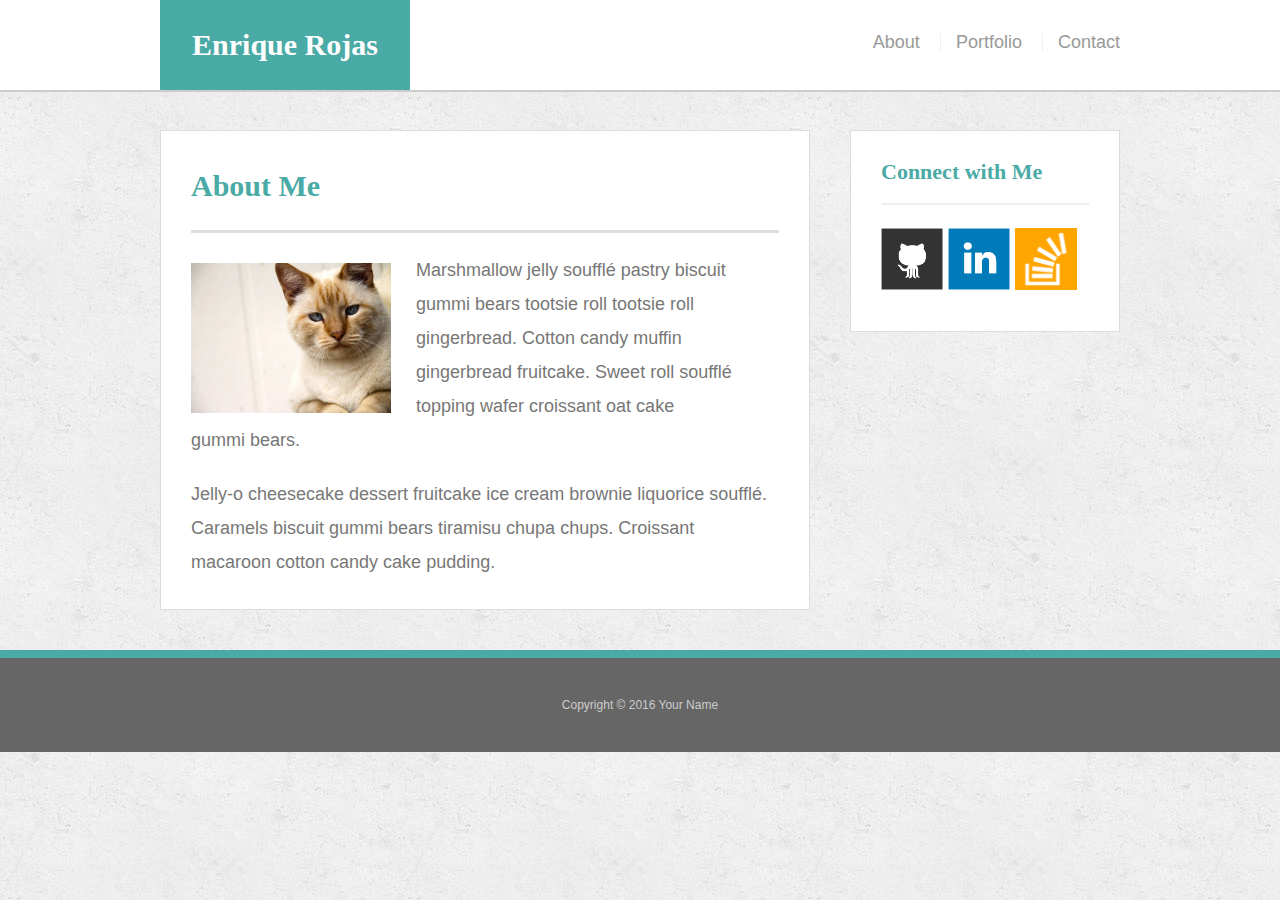
<file: portfolio skeleton/index.html>
<!doctype html>
<html lang="en-us">

<head>
  <meta name="viewport" content="width=device-width,initial-scale=1.0">
  <meta charset="UTF-8">
  <title>About | Enrique Rojas</title>
  <link rel="stylesheet" type="text/css" href="assets/css/reset.css">
  <link rel="stylesheet" type="text/css" href="assets/css/style.css">
</head>

<body>

  <header id="masthead">
    <div class="container">
      <a href="index.html" id="logo">Enrique Rojas</a>
      <nav>
        <a href="index.html">About</a>
        <a href="portfolio.html">Portfolio</a>
        <a href="contact.html">Contact</a>
      </nav>
    </div>
  </header>

  <div id="main-container" class="container">
    <section class="main-section">
      <h1>About Me</h1>

      <img src="assets/images/cat.jpg" class="auth-image" alt="Your Name">

      <p>Marshmallow jelly souffl&eacute; pastry biscuit gummi bears tootsie roll tootsie roll gingerbread. Cotton candy muffin gingerbread fruitcake. Sweet roll souffl&eacute; topping wafer croissant oat cake gummi&nbsp;bears.</p>

      <p>Jelly-o cheesecake dessert fruitcake ice cream brownie liquorice souffl&eacute;. Caramels biscuit gummi bears tiramisu chupa chups. Croissant macaroon cotton candy cake pudding.</p>

    </section>

    <section class="sidebar">
      <div id="connect">
        <h2>Connect with Me</h2>

        <a href="#"><img src="assets/images/github-128.png" class="social" alt="GitHub" /></a>
        <a href="#"><img src="assets/images/linkedin-128.png" class="social" alt="LinkedIn" /></a>
        <a href="#"><img src="assets/images/stackoverflow-128.png" class="social" alt="Stack Overflow" /></a>
      </div>
    </section>
  </div>

  <footer>
    <div class="container">
      Copyright &copy; 2016 Your Name
    </div>
  </footer>
</body>

</html>
</file>
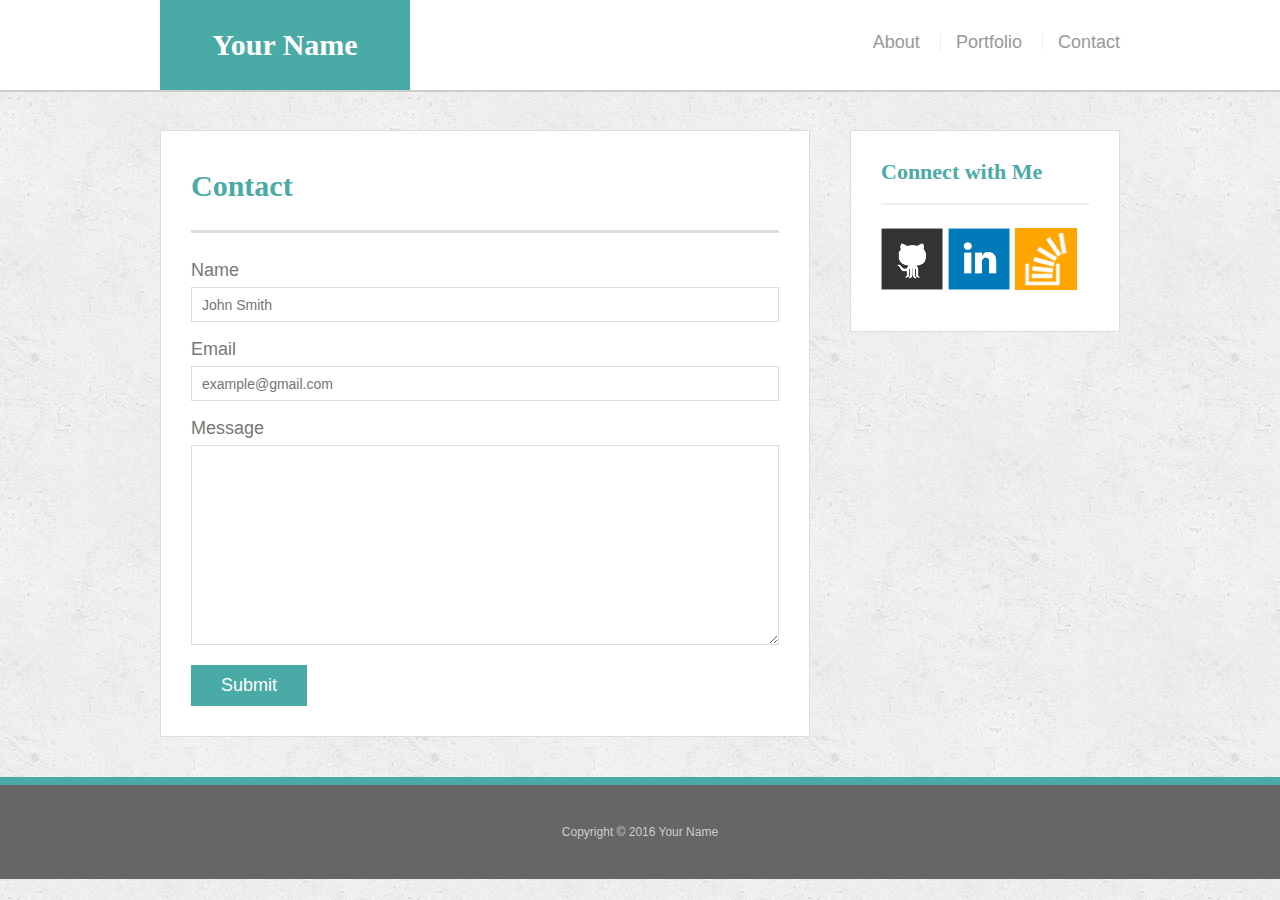
<file: portfolio skeleton/contact.html>
<!doctype html>
<html lang="en-us">

<head>
  <meta charset="UTF-8">
  <meta name="viewport" content="width=device-width,initial-scale=1.0">
  <title>Contact | Your Name</title>
  <link rel="stylesheet" type="text/css" href="assets/css/reset.css">
  <link rel="stylesheet" type="text/css" href="assets/css/style.css">
</head>

<body>

  <header id="masthead">
    <div class="container">
      <a href="index.html" id="logo">Your Name</a>
      <nav>
        <a href="index.html">About</a>
        <a href="portfolio.html">Portfolio</a>
        <a href="contact.html">Contact</a>
      </nav>
    </div>
  </header>

  <div id="main-container" class="container">
    <section class="main-section">
      <h1>Contact</h1>

      <form id="contact-form">
        <ul>
          <li>
            <label for="name">Name</label>
            <input type="text" id="name" name="name" placeholder="John Smith" required="required">
          </li>
          <li>
            <label for="email">Email</label>
            <input type="email" id="email" name="email" placeholder="example@gmail.com" required="required">
          </li>
          <li>
            <label for="message">Message</label>
            <textarea id="message" name="message" required="required"></textarea>
          </li>
        </ul>
        <input type="submit">
      </form>

    </section>

    <section class="sidebar">
      <div id="connect">
        <h2>Connect with Me</h2>

        <a href="#"><img src="assets/images/github-128.png" class="social" alt="GitHub" /></a>
        <a href="#"><img src="assets/images/linkedin-128.png" class="social" alt="LinkedIn" /></a>
        <a href="#"><img src="assets/images/stackoverflow-128.png" class="social" alt="Stack Overflow" /></a>
      </div>
    </section>
  </div>

  <footer>
    <div class="container">
      Copyright &copy; 2016 Your Name
    </div>
  </footer>
</body>

</html>
</file>
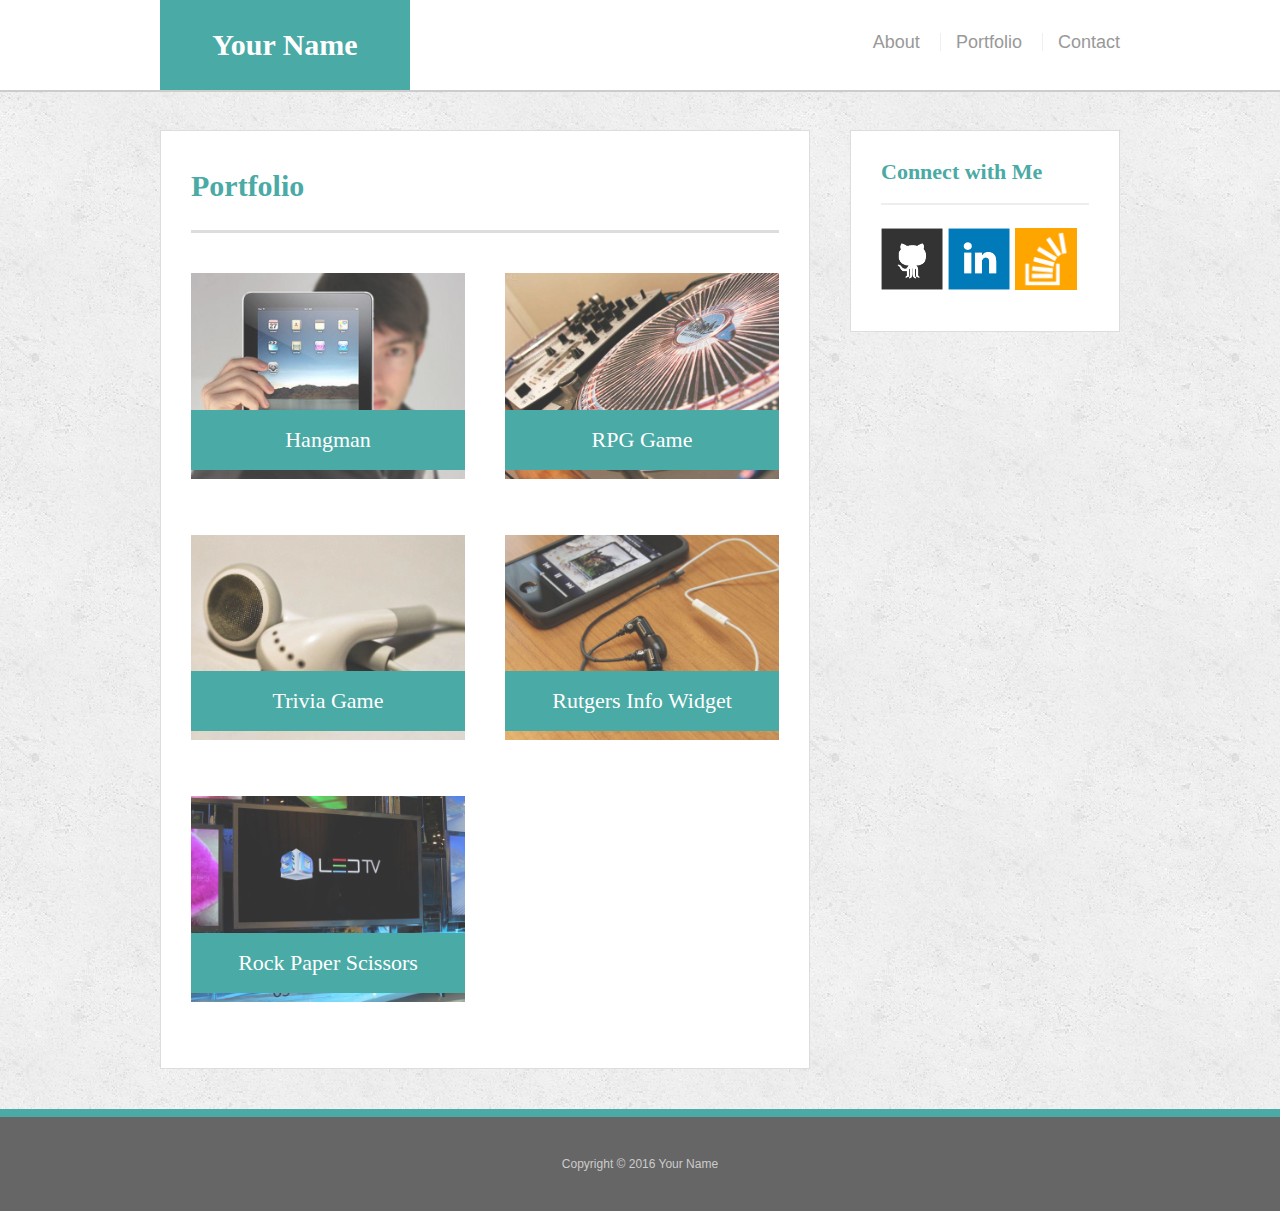
<file: portfolio skeleton/portfolio.html>
<!doctype html>
<html lang="en-us">

<head>
  <meta charset="UTF-8">
  <meta name="viewport" content="width=device-width,initial-scale=1.0">
  <title>Portfolio | Your Name</title>
  <link rel="stylesheet" type="text/css" href="assets/css/reset.css">
  <link rel="stylesheet" type="text/css" href="assets/css/style.css">
</head>

<body>

  <header id="masthead">
    <div class="container">
      <a href="index.html" id="logo">Your Name</a>
      <nav>
        <a href="index.html">About</a>
        <a href="portfolio.html">Portfolio</a>
        <a href="contact.html">Contact</a>
      </nav>
    </div>
  </header>

  <div id="main-container" class="container">
    <section class="main-section">
      <h1>Portfolio</h1>

      <div class="work">
        <img src="assets/images/technics-q-c-640-480-1.jpg" alt="hangman">

        <h3>Hangman</h3>
      </div>
      <div class="work">
        <img src="assets/images/technics-q-c-640-480-2.jpg" alt="RPG Game">

        <h3>RPG Game</h3>
      </div>
      <div class="work">
        <img src="assets/images/technics-q-c-640-480-5.jpg" alt="Trivia Game">

        <h3>Trivia Game</h3>
      </div>
      <div class="work">
        <img src="assets/images/technics-q-c-640-480-7.jpg" alt="Rutgers Info Widget">

        <h3>Rutgers Info Widget</h3>
      </div>
      <div class="work">
        <img src="assets/images/technics-q-c-640-480-9.jpg" alt="Rock Paper Scissors">

        <h3>Rock Paper Scissors</h3>
      </div>

    </section>

    <section class="sidebar">
      <div id="connect">
        <h2>Connect with Me</h2>

        <a href="#"><img src="assets/images/github-128.png" class="social" alt="GitHub" /></a>
        <a href="#"><img src="assets/images/linkedin-128.png" class="social" alt="LinkedIn" /></a>
        <a href="#"><img src="assets/images/stackoverflow-128.png" class="social" alt="Stack Overflow" /></a>
      </div>
    </section>
  </div>

  <footer>
    <div class="container">
      Copyright &copy; 2016 Your Name
    </div>
  </footer>
</body>

</html>
</file>
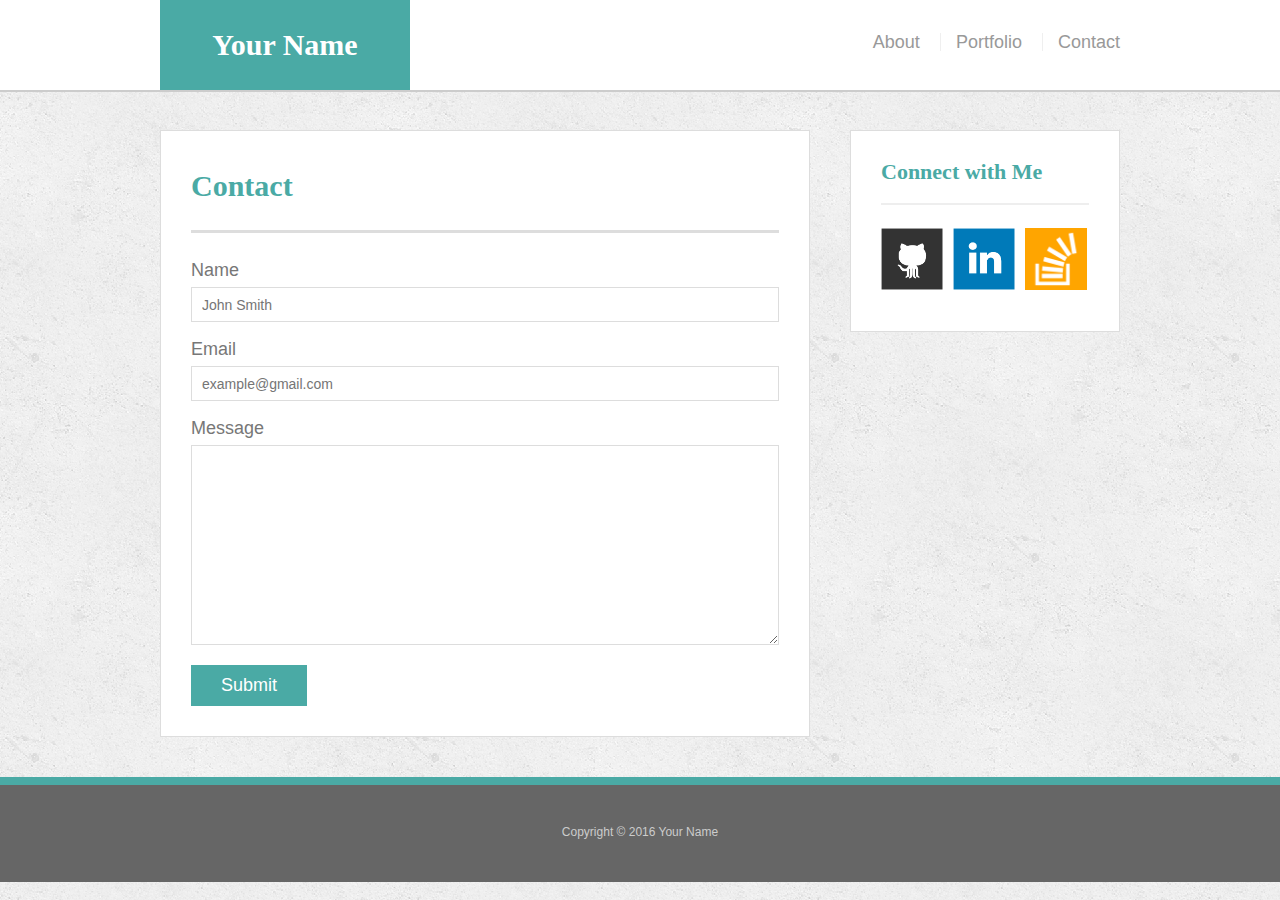
<file: portfolio skeleton/bonus/hover-styles.html>
<!doctype html>
<html lang="en-us">

<head>
  <meta charset="UTF-8">
  <title>Hover Styling</title>
  <link rel="stylesheet" type="text/css" href="assets/css/reset.css">
  <link rel="stylesheet" type="text/css" href="assets/css/style.css">
</head>

<body>

  <header id="masthead">
    <div class="container">
      <a href="#" id="logo">Your Name</a>
      <nav>
        <a href="#">About</a>
        <a href="#">Portfolio</a>
        <a href="#">Contact</a>
      </nav>
    </div>
  </header>

  <div id="main-container" class="container">
    <section class="main-section">
      <h1>Contact</h1>

      <form id="contact-form">
        <ul>
          <li>
            <label for="name">Name</label>
            <input type="text" id="name" name="name" placeholder="John Smith" required="required">
          </li>
          <li>
            <label for="email">Email</label>
            <input type="email" id="email" name="email" placeholder="example@gmail.com" required="required">
          </li>
          <li>
            <label for="message">Message</label>
            <textarea id="message" name="message" required="required"></textarea>
          </li>
        </ul>
        <input type="submit">
      </form>

    </section>

    <section class="sidebar">
      <div id="connect">
        <h2>Connect with Me</h2>

        <img src="assets/images/github-128.png" class="social" alt="Github">
        <img src="assets/images/linkedin-128.png" class="social" alt="LinkedIn">
        <img src="assets/images/stackoverflow-128.png" class="social" alt="Stack Overflow">
      </div>
    </section>
  </div>

  <footer>
    <div class="container">
      Copyright &copy; 2016 Your Name
    </div>
  </footer>
</body>

</html>
</file>
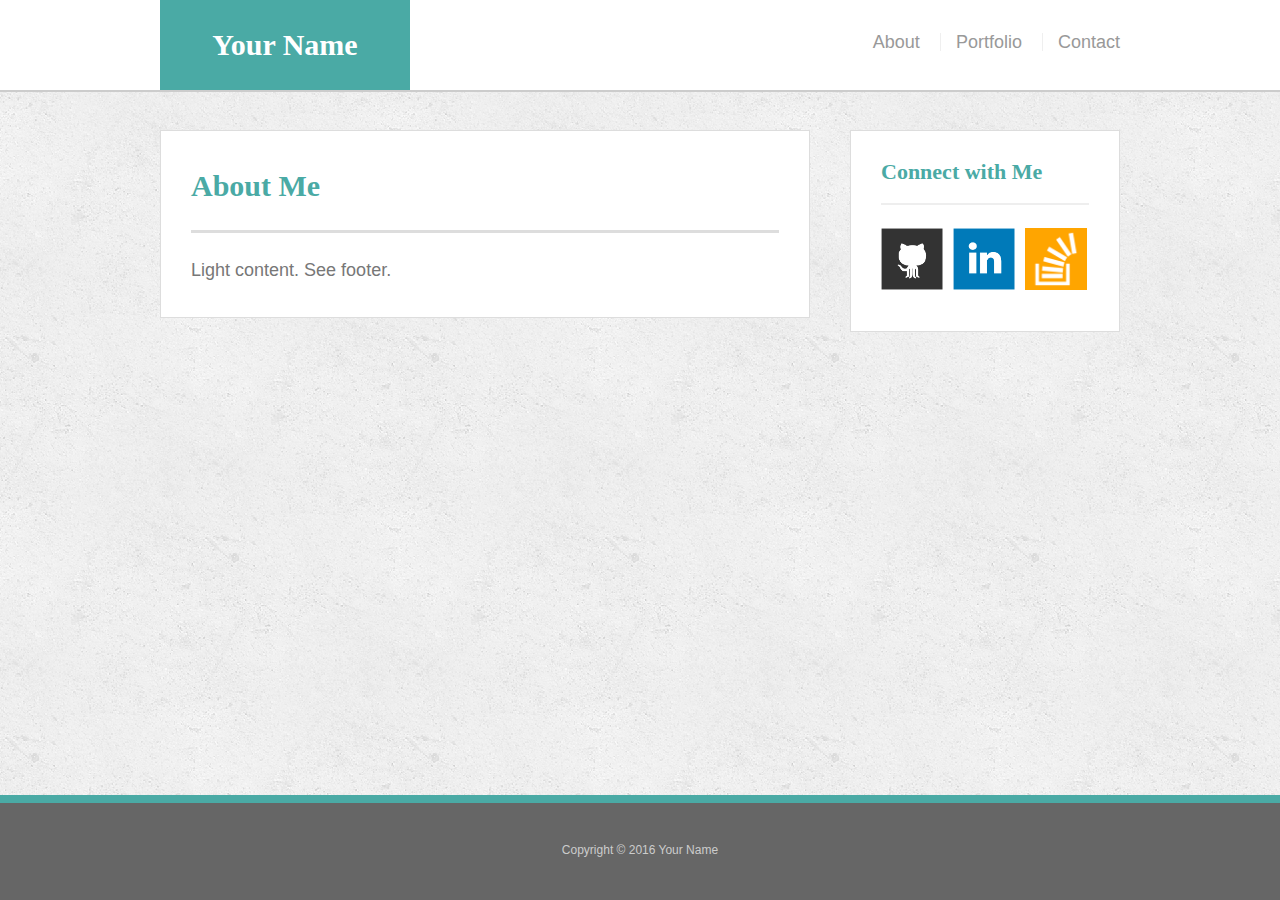
<file: portfolio skeleton/bonus/sticky-footer.html>
<!doctype html>
<html lang="en-us">

<head>
  <meta charset="UTF-8">
  <title>Sticky Footer</title>
  <link rel="stylesheet" type="text/css" href="assets/css/reset.css">
  <link rel="stylesheet" type="text/css" href="assets/css/style.css">
</head>

<body>

  <header id="masthead">
    <div class="container">
      <a href="#" id="logo">Your Name</a>
      <nav>
        <a href="#">About</a>
        <a href="#">Portfolio</a>
        <a href="#">Contact</a>
      </nav>
    </div>
  </header>

  <div class="wrapper">
    <div id="main-container" class="container">
      <section class="main-section">
        <h1>About Me</h1>

        <p>Light content. See footer.</p>

      </section>

      <section class="sidebar">
        <div id="connect">
          <h2>Connect with Me</h2>

          <img src="assets/images/github-128.png" class="social" alt="Github">
          <img src="assets/images/linkedin-128.png" class="social" alt="LinkedIn">
          <img src="assets/images/stackoverflow-128.png" class="social" alt="Stack Overflow">
        </div>
      </section>

      <div class="push"></div>
    </div>
  </div>

  <footer>
    <div class="container">
      Copyright &copy; 2016 Your Name
    </div>
  </footer>
</body>

</html>
</file>
<file: portfolio skeleton/assets/css/style.css>
body {
  font-family: Arial, "Helvetica Neue", Helvetica, sans-serif;
  font-size: 18px;
  line-height: 34px;
  color: #777;
  background: url("../images/concrete_seamless.png");
}

* {
  box-sizing: border-box;
}

/* general */

.container {
  width: 100%;
  max-width: 960px;
  margin: 0 auto;
  clear: both;
}

h1,
h2,
h3,
p {
  margin-bottom: 20px;
}

p:last-child {
  margin-bottom: 0;
}

h1,
h2,
h3 {
  font-family: Georgia, Times, "Times New Roman", serif;
  font-weight: 700;
  color: #4aaaa5;
}

h1 {
  padding-bottom: 20px;
  font-size: 30px;
  line-height: 49px;
  border-bottom: 3px solid #ddd;
}

h2,
h3 {
  font-size: 22px;
}

/* header */

#masthead {
  position: fixed;
  z-index: 99;
  width: 100%;
  margin: 0 0 30px;
  overflow: auto;
  color: #fff;
  background: #fff;
  border-bottom: 2px solid #ccc;
}

#logo {
  float: left;
  width: 250px;
  height: 90px;
  font-family: Georgia, Times, "Times New Roman", serif;
  font-size: 30px;
  font-weight: 700;
  line-height: 90px;
  color: #fff;
  text-align: center;
  text-decoration: none;
  background: #4aaaa5;
}

nav {
  float: right;
  margin-top: 25px;
}

nav a {
  display: inline-block;
  padding-left: 15px;
  margin-left: 15px;
  line-height: 18px;
  color: #999;
  text-decoration: none;
  border-left: 1px solid #efefef;
}

nav a:first-child {
  border-left: 0 none;
}

/* footer */

footer {
  padding: 30px 0;
  clear: both;
  font-size: 12px;
  color: #fff;
  color: #ccc;
  text-align: center;
  background: #666;
  border-top: 8px solid #4aaaa5;
}

/* sidebar */

.sidebar {
  float: right;
  width: 100%;
  max-width: 270px;
  padding: 30px;
  margin-bottom: 20px;
  background: #fff;
  border: 1px solid #ddd;
}

h3,
.sidebar h2 {
  padding-bottom: 20px;
  margin-bottom: 15px;
  line-height: 22px;
  border-bottom: 2px solid #eee;
}

.social {
  width: 62px;
  height: 62px;
  margin-top: 8px;
  margin-right: 5px;
}

.social:last-child {
  margin-right: 0;
}

/* main */

#main-container {
  padding-top: 130px;
}

.main-section {
  float: left;
  width: 100%;
  max-width: 650px;
  padding: 30px;
  margin: 0 0 40px;
  background: #fff;
  border: 1px solid #ddd;
}

/* portfolio page */

.work {
  position: relative;
  float: left;
  width: 274px;
  margin: 20px 0 25px;
  overflow: auto;
}

.work:nth-child(even) {
  margin-right: 40px;
}

.work img {
  width: 100%;
  border: 0 none;
  opacity: 0.8;
}

.work h3 {
  position: absolute;
  bottom: 20px;
  width: 100%;
  padding: 15px;
  margin-bottom: 0;
  font-weight: 300;
  line-height: 30px;
  color: #fff;
  text-align: center;
  background: #4aaaa5;
  border-bottom: 0;
}

.auth-image {
  float: left;
  width: 200px;
  height: auto;
  margin-top: 10px;
  margin-right: 25px;
}

/* contact page */

#contact-form ul {
  margin-bottom: 20px;
}

#contact-form li {
  margin-bottom: 10px;
}

label,
input[type=text],
input[type=email],
textarea {
  display: block;
  width: 100%;
}

input[type=text],
input[type=email],
textarea {
  height: 35px;
  padding: 0 10px;
  font-size: 14px;
  border: 1px solid #ddd;
}

textarea {
  height: 200px;
}

input[type=submit] {
  padding: 10px 30px;
  font-size: 18px;
  color: #fff;
  cursor: pointer;
  background: #4aaaa5;
  border: 0 none;
}
@media only screen and (max-width: 980px) {
    
}

@media only screen and (max-width: 768px) {
.sidebar {
  max-width: 100%;
}
  .main-section {
    max-width: 100%;  
}
nav {
  margin-right: 5%;
  }

@media only screen and (max-width: 640px) {
#masthead {
  position: static;
}
nav {
  clear: both;
  padding-right: 15%;
}
#logo {
  width: 100%;
}
p {
  clear: both;
}
.auth-image {
    width: 100%;
    height: auto;
    padding-left: 2px;
    padding-bottom: 20px;
    }
  .sidebar {
  max-width: 600px;
}
#main-container {
    padding-top: 10px;
}
</file>
<file: portfolio skeleton/bonus/assets/css/style.css>
body {
  font-family: Arial, "Helvetica Neue", Helvetica, sans-serif;
  font-size: 18px;
  line-height: 34px;
  color: #777;
  background: url("../images/concrete_seamless.png");
}

* {
  box-sizing: border-box;
  margin: 0;
}

/* sticky footer styling */

/* http://ryanfait.com/html5-sticky-footer/ */

html,
body {
  height: 100%;
}

.wrapper {
  height: auto !important;
  height: 100%;
  min-height: 100%;
  margin: 0 auto -105px;
}

footer,
.push {
  height: 105px;
}

/* end sticky footer styling */

/* start hover styling */

#logo:hover,
input[type=submit]:hover {
  background: #5e7f7e;
}

nav a:hover {
  color: #5e7f7e;
}

.social:hover {
  cursor: pointer;
  opacity: 0.8;
}

/* end hover styling */

/* general styling */

.container {
  width: 100%;
  max-width: 960px;
  margin: 0 auto;
  clear: both;
}

h1,
h2,
h3,
p {
  margin-bottom: 20px;
}

p:last-child {
  margin-bottom: 0;
}

h1,
h2,
h3 {
  font-family: Georgia, Times, "Times New Roman", serif;
  font-weight: 700;
  color: #4aaaa5;
}

h1 {
  padding-bottom: 20px;
  font-size: 30px;
  line-height: 49px;
  border-bottom: 3px solid #ddd;
}

h2,
h3 {
  font-size: 22px;
}

/* header */

#masthead {
  position: fixed;
  z-index: 99;
  width: 100%;
  margin: 0 0 30px;
  overflow: auto;
  color: #fff;
  background: #fff;
  border-bottom: 2px solid #ccc;
}

#logo {
  float: left;
  width: 250px;
  height: 90px;
  font-family: Georgia, Times, "Times New Roman", serif;
  font-size: 30px;
  font-weight: 700;
  line-height: 90px;
  color: #fff;
  text-align: center;
  text-decoration: none;
  background: #4aaaa5;
}

nav {
  float: right;
  margin-top: 25px;
}

nav a {
  display: inline-block;
  padding-left: 15px;
  margin-left: 15px;
  line-height: 18px;
  color: #999;
  text-decoration: none;
  border-left: 1px solid #efefef;
}

nav a:first-child {
  border-left: 0 none;
}

/* footer */

footer {
  padding: 30px 0;
  clear: both;
  font-size: 12px;
  color: #fff;
  color: #ccc;
  text-align: center;
  background: #666;
  border-top: 8px solid #4aaaa5;
}

/* sidebar */

.sidebar {
  float: right;
  width: 100%;
  max-width: 270px;
  padding: 30px;
  margin-bottom: 20px;
  background: #fff;
  border: 1px solid #ddd;
}

h3,
.sidebar h2 {
  padding-bottom: 20px;
  margin-bottom: 15px;
  line-height: 22px;
  border-bottom: 2px solid #eee;
}

.social {
  width: 62px;
  height: 62px;
  margin-top: 8px;
  margin-right: 5px;
}

.social:last-child {
  margin-right: 0;
}

/* main */

#main-container {
  padding-top: 130px;
}

.main-section {
  float: left;
  width: 100%;
  max-width: 650px;
  padding: 30px;
  margin: 0 0 40px;
  background: #fff;
  border: 1px solid #ddd;
}

/* contact page */

#contact-form ul {
  margin-bottom: 20px;
}

#contact-form li {
  margin-bottom: 10px;
}

label,
input[type=text],
input[type=email],
textarea {
  display: block;
  width: 100%;
}

input[type=text],
input[type=email],
textarea {
  height: 35px;
  padding: 0 10px;
  font-size: 14px;
  border: 1px solid #ddd;
}

textarea {
  height: 200px;
}

input[type=submit] {
  padding: 10px 30px;
  font-size: 18px;
  color: #fff;
  cursor: pointer;
  background: #4aaaa5;
  border: 0 none;
}
</file>
